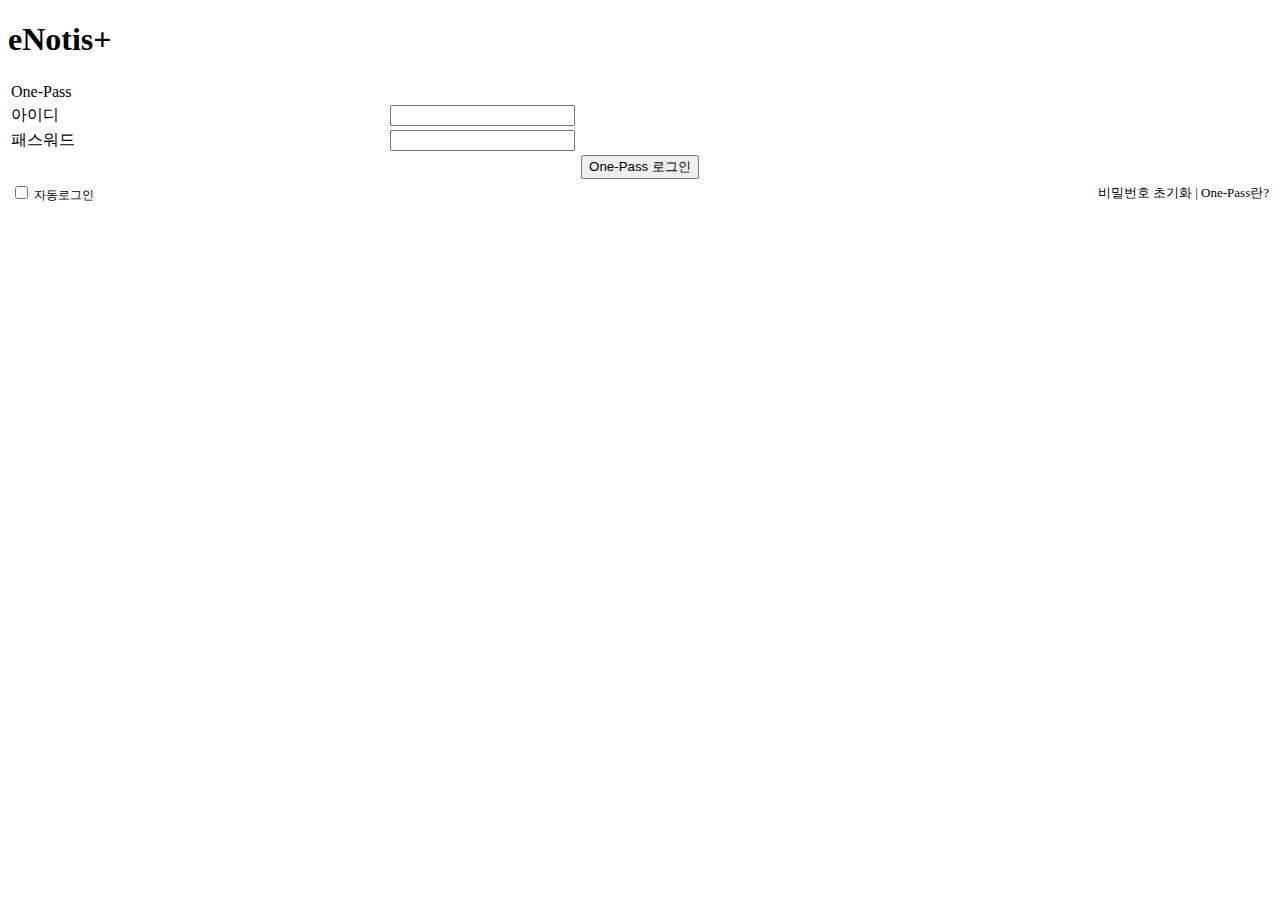
<file: src/main/webapp/index.html>
<!DOCTYPE html>
<html>
<head>
	<meta charset="utf-8">
	<meta http-equiv="X-UA-Compatible" content="IE=edge"/>
	<meta name="viewport" content="width=device-width, initial-scale=1.0, minimum-scale=1.0">
	<title>eNotis+</title>
		
	<!-- TODO add manifest here -->
	<link rel="manifest" href="manifest.json">
	<!-- Add to home screen for Safari on iOS -->
	<meta name="apple-mobile-web-app-capable" content="yes">
	<meta name="apple-mobile-web-app-status-bar-style" content="black">
	<meta name="apple-mobile-web-app-title" content="eNotis+">
	<link rel="apple-touch-icon" href="images/app-icons/icon-144x144.png">
	<meta name="msapplication-TileImage" content="images/app-icons/icon-144x144.png">
	<meta name="msapplication-TileColor" content="#ffffff">
	<!-- Window title icon -->
	<link rel="shortcut icon" href="favicon.ico">
	<meta name="msapplication-starturl" content="index.html">
	<!-- <link rel="canonical" href="localhost/"> -->
	
	<link rel="import" href="include/header.html">
</head>
<body>
<!-- 본문 시작 -->
	<div class="layer">
		<span class="content">
		<div id="titleText" class="titleText font-effect-ice"><h1>eNotis+</h1></div>
			<div class="demo-card-square mdl-card mdl-shadow--4dp">
				<div class="mdl-card__title mdl-card--expand">
					<table style="width: 100%;">
						<colgroup>
							<col width="30%">
							<col width="70%">
						</colgroup>
						<tr class="onepassText">
							<td colspan="2">One-Pass</td>
						</tr>
						<tr>
							<td>아이디</td>
							<td><input type="text" id="id" name="id" class="login_input"/></td>
						</tr>
						<tr>
							<td>패스워드</td>
							<td><input type="password" id="pw" name="pw" class="login_input"/></td>
						</tr>
						<tr align="center">
							<td colspan="2">
								<button class="mdl-button mdl-js-button mdl-button--raised mdl-js-ripple-effect mdl-button--accent"
										type="submit" id="btn_login">One-Pass 로그인
								</button>
							</td>
						</tr>
						<tr style="font-size: small;">
							<td>
								<label class="mdl-checkbox mdl-js-checkbox mdl-js-ripple-effect" for="chk_autoLogin">
									<input type="checkbox" id="chk_autoLogin" value="true" class="mdl-checkbox__input">
									<span class="mdl-checkbox__label" style="font-size: 93%">자동로그인</span>
								</label>
							</td>
							<td align="right">비밀번호 초기화 | One-Pass란?</td>
						</tr>
					</table>
				</div>
			</div>
		</span>
	</div>
	<dialog class="mdl-dialog">
		<div class="mdl-dialog__content" style="text-align: center;">
			<p id="qrCodeName"><img src="images/QRCodeImg.png"/></p>
			<h4>Short URL : <span id="shortUrl">goo.gl/ryYDgg</span></h4>
		</div>
		<div class="mdl-dialog__actions">
			<button type="button" class="mdl-button close">닫기</button>
		</div>
	</dialog>
<!-- 본문 끝 -->
	<form id="commonForm" name="commonForm"></form>
</body>
<footer>
	<script type="text/javascript">
		$(document).ready(function(){
			setDialog();
			
			// network Check
			if (!navigator.onLine) {
				alert("OFFLINE");
				//return false;
			}
			
			$(".login_input").on("keydown", function(event){
				if (event.keyCode == 13){
					//fn_login();
				}else {
					return;
				}
				
			});
			
			$("#btn_login").click(function(e) {
				e.preventDefault();
				//fn_login();
			});
		});
		
		function fn_login2() {
			if ( gfn_isNull( $("#id").val().trim() )){
				alert("아이디가 입력되지 않았습니다.");
				$("#id").focus();
				return false;
			}
			if ( gfn_isNull( $("#pw").val().trim() )){
				alert("비밀번호가 입력되지 않았습니다.");
				$("#pw").focus();
				return false;
			}
			
			var comSubmit = new ComSubmit();
			comSubmit.setUrl("main/login.do");
			comSubmit.addParam("id", $("#id").val());
			comSubmit.addParam("pw", $("#pw").val());
			comSubmit.submit();
		}
		
		function fn_login(){
			if ( $("#id").val() == "e" || $("#pw").val() == "e" ){
				$("#id").val("8300120");
				$("#pw").val("init1234");
			}
			
			if ( gfn_isNull( $("#id").val().trim() )){
				alert("아이디가 입력되지 않았습니다.");
				$("#id").focus();
				return false;
			}
			if ( gfn_isNull( $("#pw").val().trim() )){
				alert("비밀번호가 입력되지 않았습니다.");
				$("#pw").focus();
				return false;
			}
			
			var comSubmit = new ComSubmit();
			comSubmit.addParam("id", $("#id").val());
			comSubmit.addParam("pw", $("#pw").val());
			
			var formData = $("#commonForm").serialize();
			$.ajax({
				type : "POST",
	            cache : false,
	            url : "main/loginProcess.do",
	            data : formData,
	            error:function(response, textStatus, errorThrown){
	                console.log(response.status);
	                console.log(textStatus);
	            },
	            success : function(data){
	            	console.log("success");
	            	
	            	if(data.resultCd == "200") {
						comSubmit.setUrl("main/home.do");
	        			comSubmit.submit();
	            	} else {
	            		alert(data.msg);
	            		$("#commonForm").html("")
	            	}
	            }
	        });
		}
		
		// QR Code 알림창 세팅 
		function setDialog(){
			var dialog = document.querySelector('dialog');
			var showDialogButton = document.querySelector('#titleText');
			if (! dialog.showModal) {
			   dialogPolyfill.registerDialog(dialog);
			}
			showDialogButton.addEventListener('click', function() {
			   dialog.showModal();
			});
			dialog.querySelector('.close').addEventListener('click', function() {
			   dialog.close();
			});
		}
	</script>

	<script src="scripts/app.js" async></script>
	
</footer>
</html>
</file>
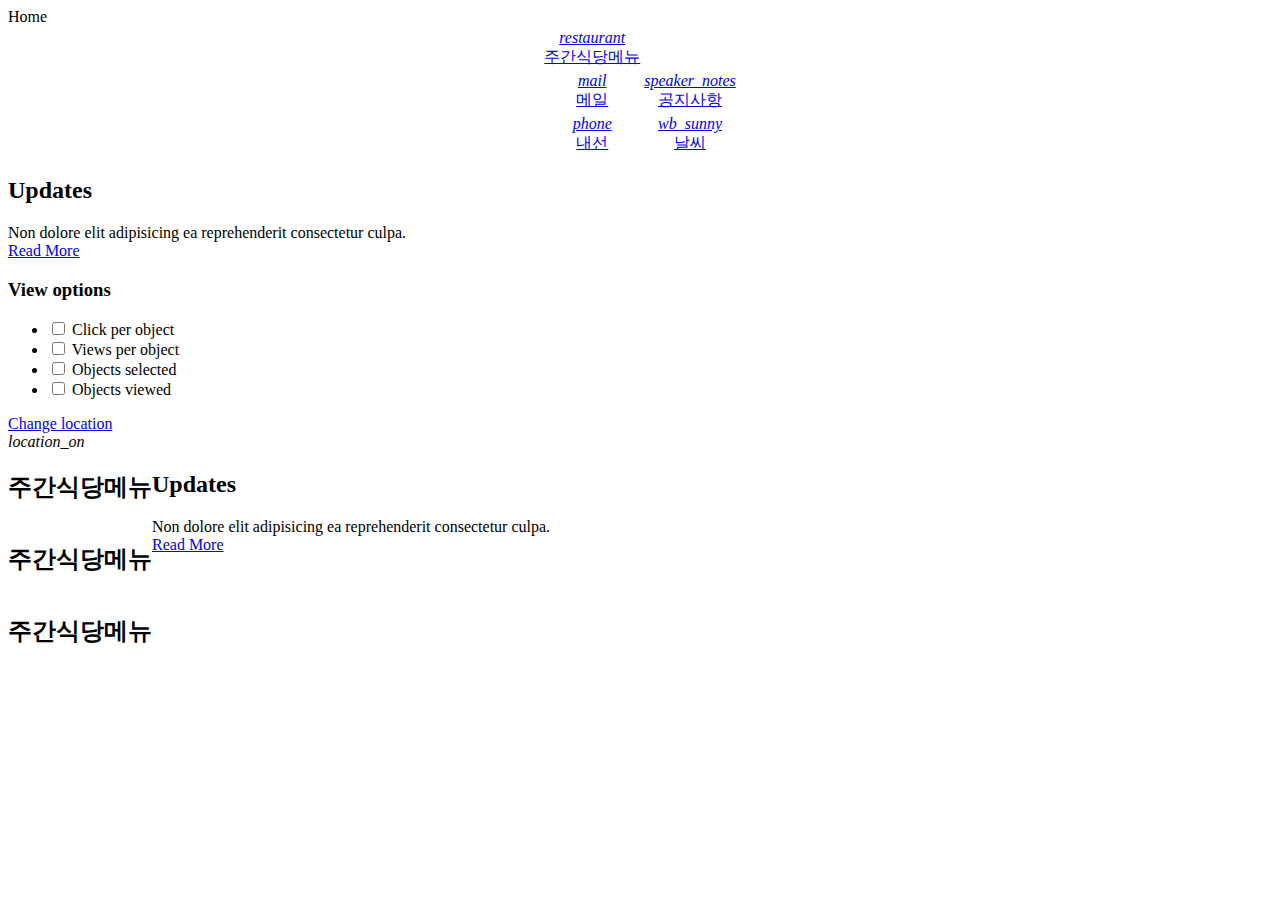
<file: src/main/webapp/components/home/home.html>
<!DOCTYPE html>
<html>
<head>
<meta charset="utf-8">
<meta http-equiv="X-UA-Compatible" content="IE=edge"/>
<meta name="viewport" content="width=device-width, initial-scale=1.0, minimum-scale=1.0">
<title>eNotis+</title>

<link rel="import" href="../../include/header.html">

	<style type="text/css">
		.demo-card-wide > .mdl-card__title {
		  color: #fff;
		  /* height: 176px; */
		  background: url('../../images/app-icons/icon-384x384.png') center / cover;
		  /* width: calc(100% - 16px); */
		}
		.demo-card-wide > .mdl-card__menu {
		  color: #fff;
		}
		.demo-card-square > .mdl-card__title.card {
		  color: #fff;
		  width: 800px;
		  background:
		    url('../../images/app-icons/icon-384x384.png') bottom right 15% no-repeat #46B6AC;
		}
		.demo-card-square > .mdl-card__title.card2 {
		  color: #fff;
		  background:
		    url('../../images/app-icons/icon-384x384.png') bottom right 15% no-repeat #46B6AC;
		}
		.mdl-layout__drawer-button > .material-icons { margin-top: 10px;}
		
		.page-content a { min-height:100px; }
		table {text-align: center; margin:auto;}
	</style>
<link rel="import" href="../../include/leftMenu.html">
</head>
<body>
<!-- 본문 시작 -->
<!-- The drawer is always open in large screens. The header is always shown, even in small screens. -->
<div class="mdl-layout mdl-js-layout mdl-layout--fixed-drawer mdl-layout--fixed-header">
  <header class="mdl-layout__header">
    <div class="mdl-layout__header-row">
    <span class="mdl-layout-title">Home</span>
      <div class="mdl-layout-spacer"></div>
    </div>
  </header>
  <main class="mdl-layout__content">
	<div class="page-content">
		<table class="w100">
			<tr>
				<td>
					<a href="#" class="mdl-button mdl-js-button mdl-js-ripple-effect">
						<div class="">
							<div class="">
								<i class="material-icons" role="presentation">restaurant</i>
							</div>
							<div class="">
								주간식당메뉴
							</div>
						</div>
					</a>
				</td>
			</tr>
			<tr>
				<td>
					<a href="#" class="mdl-button mdl-js-button mdl-js-ripple-effect">
						<div class="">
							<div class="">
								<i class="material-icons" role="presentation">mail</i>
							</div>
							<div class="">
								메일
							</div>
						</div>
					</a>
				</td>
				<td>
					<a href="#" class="mdl-button mdl-js-button mdl-js-ripple-effect">
						<div class="">
							<div class="">
								<i class="material-icons" role="presentation">speaker_notes</i>
							</div>
							<div class="">
								공지사항
							</div>
						</div>
					</a>
				</td>
			</tr>
			<tr>
				<td>
					<a href="#" class="mdl-button mdl-js-button mdl-js-ripple-effect">
						<div class="">
							<div class="">
								<i class="material-icons" role="presentation">phone</i>
							</div>
							<div class="">
								내선
							</div>
						</div>
					</a>
				</td>
				<td>
					<a href="#" class="mdl-button mdl-js-button mdl-js-ripple-effect">
						<div class="">
							<div class="">
								<i class="material-icons" role="presentation">wb_sunny</i>
							</div>
							<div class="">
								날씨
							</div>
						</div>
					</a>
				</td>
			</tr>
		</table>
		
		
		<div class="mdl-grid">
			<div class="mdl-grid demo-content">
          <div class="demo-cards mdl-cell mdl-cell--4-col mdl-cell--8-col-tablet mdl-grid mdl-grid--no-spacing">
            <div class="demo-updates mdl-card mdl-shadow--2dp mdl-cell mdl-cell--4-col mdl-cell--4-col-tablet mdl-cell--12-col-desktop">
              <div class="mdl-card__title mdl-card--expand mdl-color--teal-300">
                <h2 class="mdl-card__title-text">Updates</h2>
              </div>
              <div class="mdl-card__supporting-text mdl-color-text--grey-600">
                Non dolore elit adipisicing ea reprehenderit consectetur culpa.
              </div>
              <div class="mdl-card__actions mdl-card--border">
                <a href="#" class="mdl-button mdl-js-button mdl-js-ripple-effect">Read More</a>
              </div>
            </div>
            <div class="demo-separator mdl-cell--1-col"></div>
            <div class="demo-options mdl-card mdl-color--deep-purple-500 mdl-shadow--2dp mdl-cell mdl-cell--4-col mdl-cell--3-col-tablet mdl-cell--12-col-desktop">
              <div class="mdl-card__supporting-text mdl-color-text--blue-grey-50">
                <h3>View options</h3>
                <ul>
                  <li>
                    <label for="chkbox1" class="mdl-checkbox mdl-js-checkbox mdl-js-ripple-effect">
                      <input type="checkbox" id="chkbox1" class="mdl-checkbox__input">
                      <span class="mdl-checkbox__label">Click per object</span>
                    </label>
                  </li>
                  <li>
                    <label for="chkbox2" class="mdl-checkbox mdl-js-checkbox mdl-js-ripple-effect">
                      <input type="checkbox" id="chkbox2" class="mdl-checkbox__input">
                      <span class="mdl-checkbox__label">Views per object</span>
                    </label>
                  </li>
                  <li>
                    <label for="chkbox3" class="mdl-checkbox mdl-js-checkbox mdl-js-ripple-effect">
                      <input type="checkbox" id="chkbox3" class="mdl-checkbox__input">
                      <span class="mdl-checkbox__label">Objects selected</span>
                    </label>
                  </li>
                  <li>
                    <label for="chkbox4" class="mdl-checkbox mdl-js-checkbox mdl-js-ripple-effect">
                      <input type="checkbox" id="chkbox4" class="mdl-checkbox__input">
                      <span class="mdl-checkbox__label">Objects viewed</span>
                    </label>
                  </li>
                </ul>
              </div>
              <div class="mdl-card__actions mdl-card--border">
                <a href="#" class="mdl-button mdl-js-button mdl-js-ripple-effect mdl-color-text--blue-grey-50">Change location</a>
                <div class="mdl-layout-spacer"></div>
                <i class="material-icons">location_on</i>
              </div>
            </div>
          </div>
        </div>
			<div class="demo-card-square mdl-card mdl-shadow--2dp mdl-cell mdl-cell--12-col">
				<div class="demo-card-square mdl-card mdl-shadow--2dp mdl-cell mdl-cell--12-col">
					<div class="mdl-card__title mdl-card--expand card2">
					</div>
					<div class="mdl-card__actions mdl-card--border mdl-js-button mdl-js-ripple-effect">
						<h2 class="mdl-card__title-text w100" style="float:left; clear:both;">주간식당메뉴</h2>
					</div>
				</div>
				<div class="demo-card-square mdl-card mdl-shadow--2dp mdl-cell mdl-cell--6-col">
					<div class="mdl-card__title mdl-card--expand card2">
					</div>
					<div class="mdl-card__actions mdl-card--border mdl-js-button mdl-js-ripple-effect">
						<h2 class="mdl-card__title-text w100" style="float:left; clear:both;">주간식당메뉴</h2>
					</div>
				</div>
				<div class="demo-card-square mdl-card mdl-shadow--2dp mdl-cell mdl-cell--6-col">
					<div class="mdl-card__title mdl-card--expand card2">
					</div>
					<div class="mdl-card__actions mdl-card--border mdl-js-button mdl-js-ripple-effect">
						<h2 class="mdl-card__title-text w100" style="float:left; clear:both;">주간식당메뉴</h2>
					</div>
				</div>
			
			</div>
		<div class="demo-cards mdl-cell mdl-cell--4-col mdl-cell--8-col-tablet mdl-grid mdl-grid--no-spacing">
            <div class="demo-updates mdl-card mdl-shadow--2dp mdl-cell mdl-cell--4-col mdl-cell--4-col-tablet mdl-cell--12-col-desktop">
              <div class="mdl-card__title mdl-card--expand mdl-color--teal-300">
                <h2 class="mdl-card__title-text">Updates</h2>
              </div>
              <div class="mdl-card__supporting-text mdl-color-text--grey-600">
                Non dolore elit adipisicing ea reprehenderit consectetur culpa.
              </div>
              <div class="mdl-card__actions mdl-card--border">
                <a href="#" class="mdl-button mdl-js-button mdl-js-ripple-effect">Read More</a>
              </div>
            </div>
		</div>
	</div>
  </main>
</div>
	
	<script src="homeApp.js" async></script>
	
	<!-- 본문 끝 -->
	<script type="text/javascript">
		$(document).ready(function(){
			console.log("onLine Check : " + navigator.onLine);
		})
	</script>
</body>
</html>
</file>
